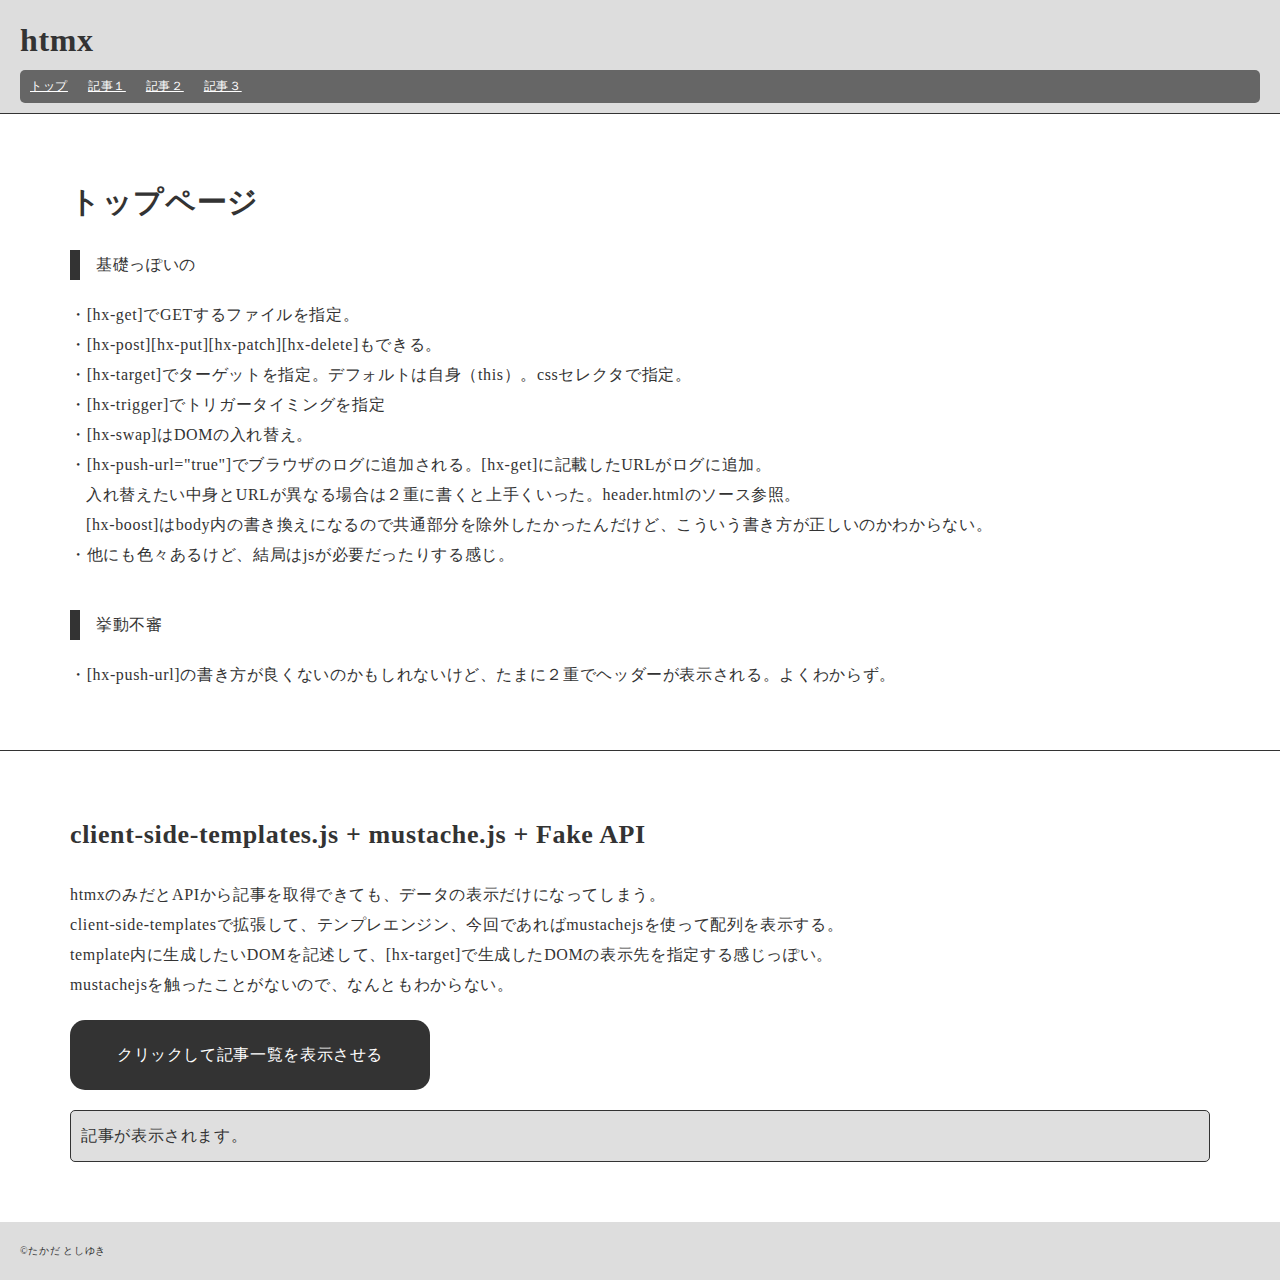
<file: index.html>
<!DOCTYPE html>
<html lang="ja">
<head>
<!--default-->
<meta charset="utf-8">
<meta name="viewport" content="width=device-width,initial-scale=1,user-scalable=yes">
<meta name="SKYPE_TOOLBAR" content="SKYPE_TOOLBAR_PARSER_COMPATIBLE">
<meta http-equiv="X-UA-Compatible" content="IE=edge">
<meta name="description" content="ディスクリプション">
<title>htmxのテスト</title>
<link rel="canonical" href="https://xxx.xxx.xxx/">
<link rel="shortcut icon" href="./favicon.ico">

<!--ogp-->
<meta property="og:type" content="website">
<meta property="og:locale" content="ja_JP">
<meta property="og:title" content="htmxのテスト">
<meta property="og:description" content="htmxのテスト">
<meta property="og:url" content="https://xxx.xxx.xxx/">
<meta property="og:site_name" content="htmxのテスト">
<meta property="og:image" content="./ogp.jpg">
<meta name="thumbnail" content="./thumnail.png">

<!--json_ld-->
<script type="application/ld+json">
{
    "@context":"http://schema.org",
    "@type":"website",
    "name":"htmxのテスト",
    "inLanguage":"jp",
    "publisher": {
        "@type": "Organization",
        "name": "",
        "logo": {
            "@type": "ImageObject",
            "url": "./ogp.jpg"
        }
    },
    "headline":"htmxのテスト",
    "description":"htmxのテスト",
    "url":"https://xxx.xxx.xxx/"
}
</script>

<!--css-->
<link rel="stylesheet" href="./css/style.css">

<!--htmx-->
<script defer src="./js/lib/htmx/htmx.js"></script>

<!--htmxでテンプレートエンジンを使うための拡張用js-->
<script defer src="./js/lib/htmx/client-side-templates.js"></script>

<!--テンプレートエンジン-->
<script defer src="./js/lib/htmx/mustache.js"></script>

</head>
<body id="index">

<header hx-get="./components/header.html" hx-trigger="load" hx-swap="outerHTML"></header>

<main>
	<div id="main" hx-get="./pages/index.html" hx-trigger="load" hx-swap="innerHTML">
		ロード中
	</div>
</main>

<footer hx-get="./components/footer.html" hx-trigger="load" hx-swap="outerHTML"></footer>

</body>
</html>
</file>
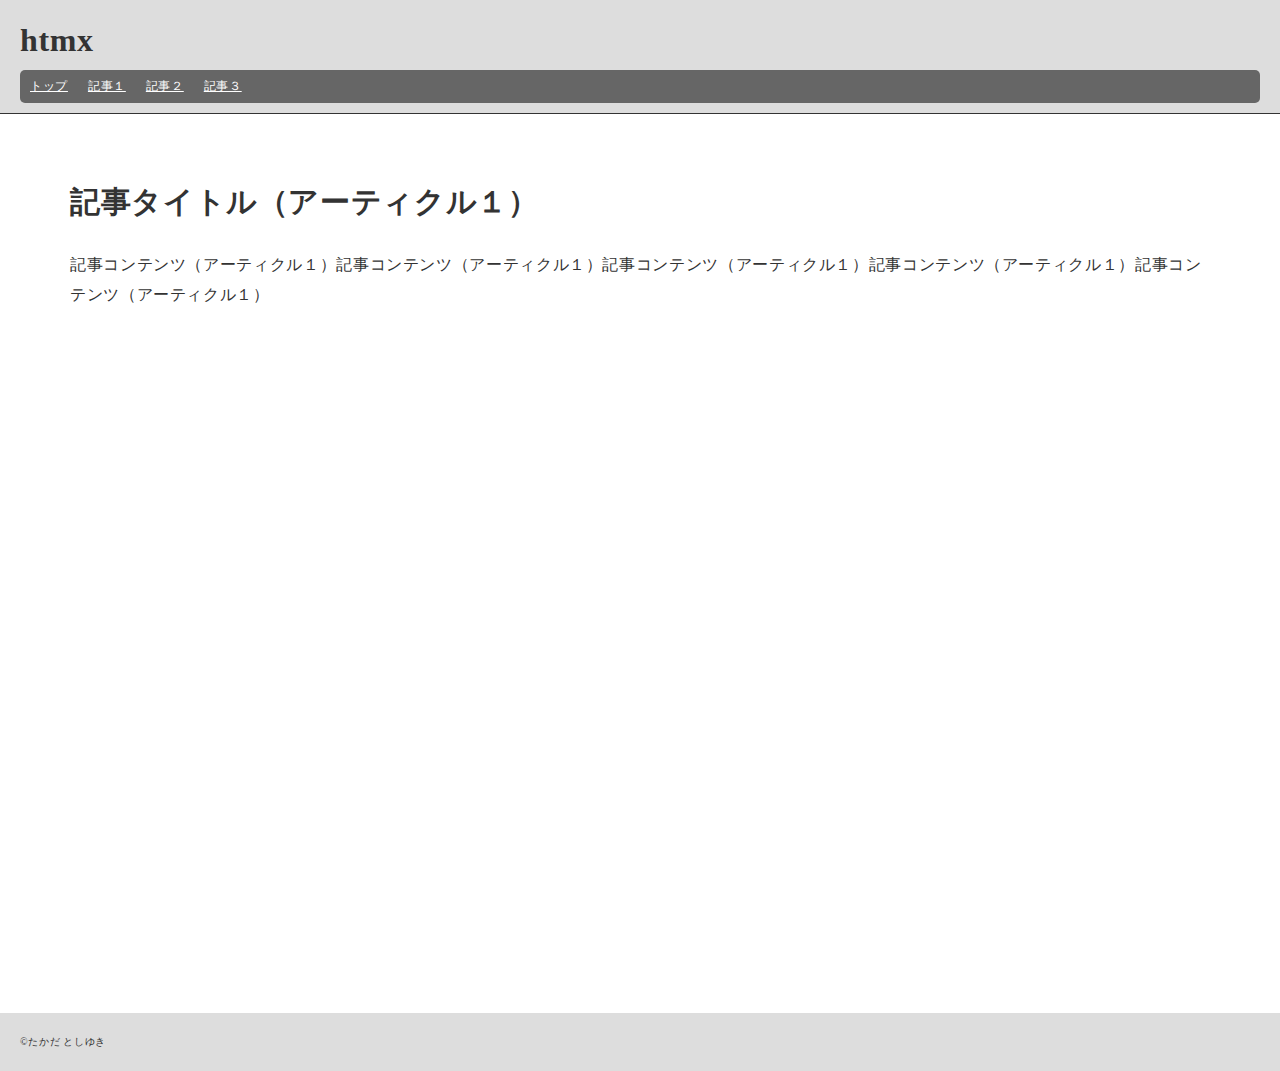
<file: article/1/index.html>
<!DOCTYPE html>
<html lang="ja">
<head>
<!--default-->
<meta charset="utf-8">
<meta name="viewport" content="width=device-width,initial-scale=1,user-scalable=yes">
<meta name="SKYPE_TOOLBAR" content="SKYPE_TOOLBAR_PARSER_COMPATIBLE">
<meta http-equiv="X-UA-Compatible" content="IE=edge">
<meta name="description" content="ディスクリプション">
<title>htmxのテスト</title>
<link rel="canonical" href="https://xxx.xxx.xxx/">
<link rel="shortcut icon" href="../../favicon.ico">

<!--ogp-->
<meta property="og:type" content="website">
<meta property="og:locale" content="ja_JP">
<meta property="og:title" content="htmxのテスト">
<meta property="og:description" content="htmxのテスト">
<meta property="og:url" content="https://xxx.xxx.xxx/">
<meta property="og:site_name" content="htmxのテスト">
<meta property="og:image" content="../../ogp.jpg">
<meta name="thumbnail" content="../../thumnail.png">

<!--json_ld-->
<script type="application/ld+json">
{
    "@context":"http://schema.org",
    "@type":"website",
    "name":"htmxのテスト",
    "inLanguage":"jp",
    "publisher": {
        "@type": "Organization",
        "name": "",
        "logo": {
            "@type": "ImageObject",
            "url": "./ogp.jpg"
        }
    },
    "headline":"htmxのテスト",
    "description":"htmxのテスト",
    "url":"https://xxx.xxx.xxx/"
}
</script>

<!--css-->
<link rel="stylesheet" href="../../css/style.css">

<!--htmx-->
<script defer src="../../js/lib/htmx/htmx.js"></script>

<!--htmxでテンプレートエンジンを使うための拡張用js-->
<script defer src="../../js/lib/htmx/client-side-templates.js"></script>

<!--テンプレートエンジン-->
<script defer src="../../js/lib/htmx/mustache.js"></script>

</head>
<body id="index">

<header hx-get="../../components/header.html" hx-trigger="load" hx-swap="outerHTML"></header>

<main>
	<div id="main" hx-get="../../components/article/1.html" hx-trigger="load" hx-swap="innerHTML">
		ロード中
	</div>
</main>

<footer hx-get="../../components/footer.html" hx-trigger="load" hx-swap="outerHTML"></footer>

</body>
</html>
</file>
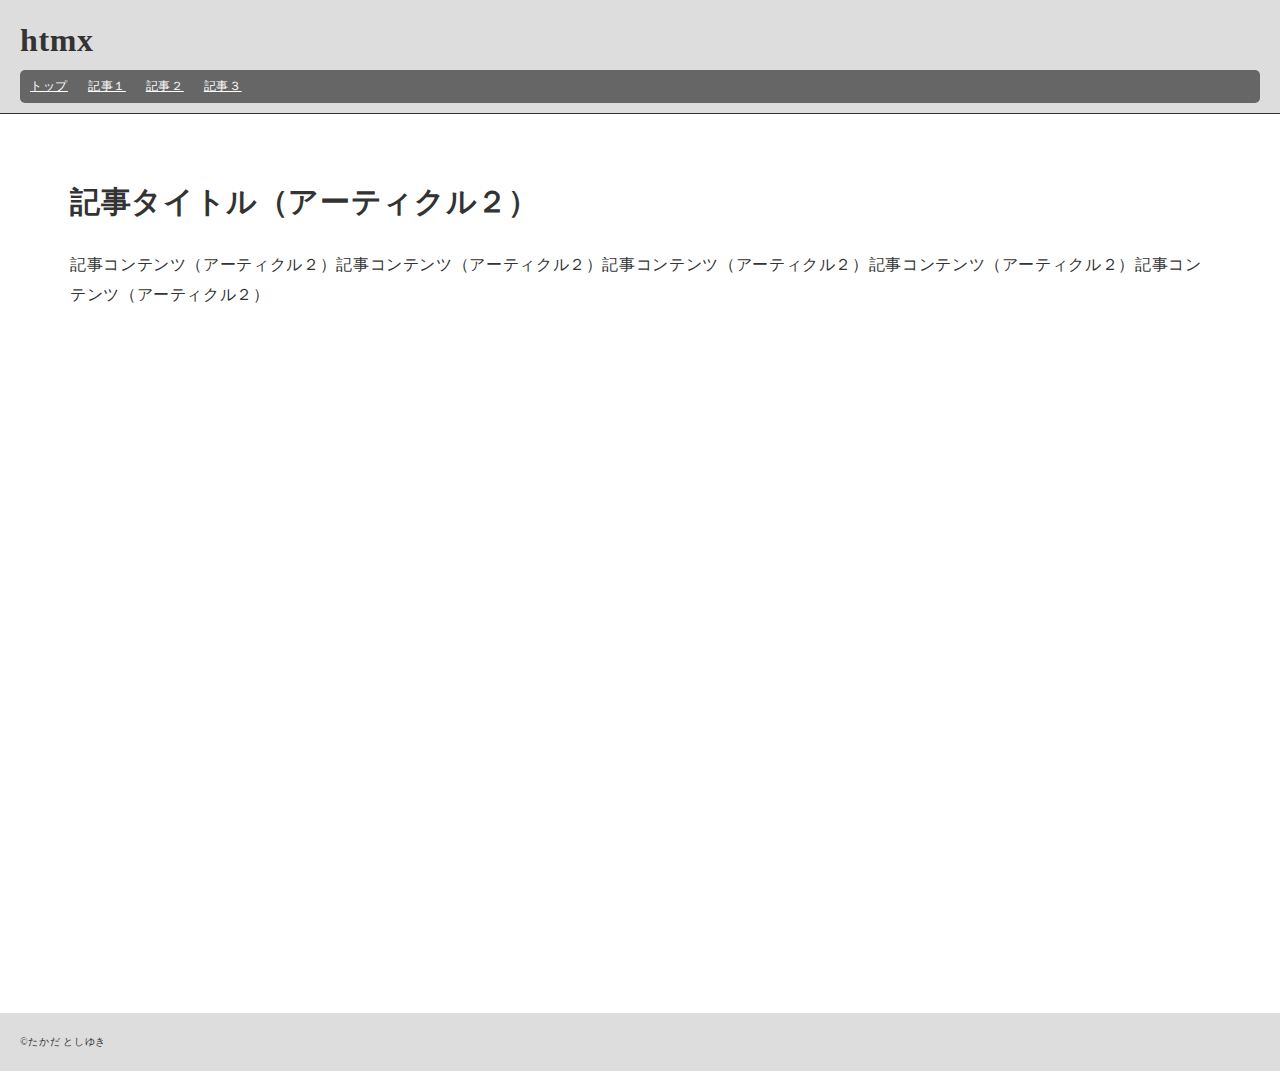
<file: article/2/index.html>
<!DOCTYPE html>
<html lang="ja">
<head>
<!--default-->
<meta charset="utf-8">
<meta name="viewport" content="width=device-width,initial-scale=1,user-scalable=yes">
<meta name="SKYPE_TOOLBAR" content="SKYPE_TOOLBAR_PARSER_COMPATIBLE">
<meta http-equiv="X-UA-Compatible" content="IE=edge">
<meta name="description" content="ディスクリプション">
<title>htmxのテスト</title>
<link rel="canonical" href="https://xxx.xxx.xxx/">
<link rel="shortcut icon" href="../../favicon.ico">

<!--ogp-->
<meta property="og:type" content="website">
<meta property="og:locale" content="ja_JP">
<meta property="og:title" content="htmxのテスト">
<meta property="og:description" content="htmxのテスト">
<meta property="og:url" content="https://xxx.xxx.xxx/">
<meta property="og:site_name" content="htmxのテスト">
<meta property="og:image" content="../../ogp.jpg">
<meta name="thumbnail" content="../../thumnail.png">

<!--json_ld-->
<script type="application/ld+json">
{
    "@context":"http://schema.org",
    "@type":"website",
    "name":"htmxのテスト",
    "inLanguage":"jp",
    "publisher": {
        "@type": "Organization",
        "name": "",
        "logo": {
            "@type": "ImageObject",
            "url": "./ogp.jpg"
        }
    },
    "headline":"htmxのテスト",
    "description":"htmxのテスト",
    "url":"https://xxx.xxx.xxx/"
}
</script>

<!--css-->
<link rel="stylesheet" href="../../css/style.css">

<!--htmx-->
<script defer src="../../js/lib/htmx/htmx.js"></script>

<!--htmxでテンプレートエンジンを使うための拡張用js-->
<script defer src="../../js/lib/htmx/client-side-templates.js"></script>

<!--テンプレートエンジン-->
<script defer src="../../js/lib/htmx/mustache.js"></script>

</head>
<body id="index">

<header hx-get="../../components/header.html" hx-trigger="load" hx-swap="outerHTML"></header>

<main>
	<div id="main" hx-get="../../components/article/2.html" hx-trigger="load" hx-swap="innerHTML">
		ロード中
	</div>
</main>

<footer hx-get="../../components/footer.html" hx-trigger="load" hx-swap="outerHTML"></footer>

</body>
</html>
</file>
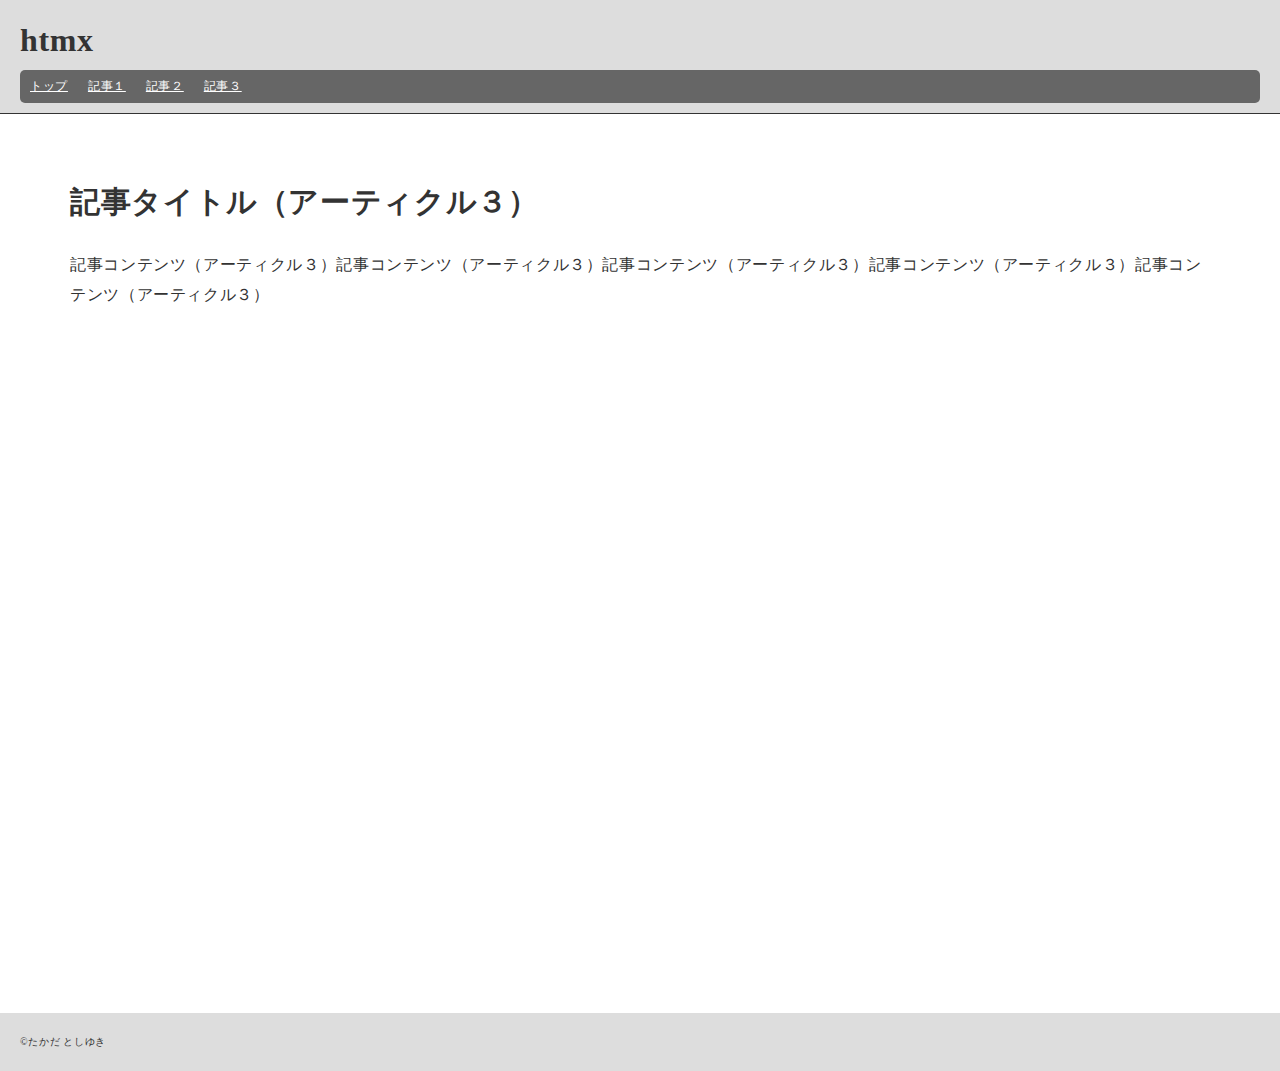
<file: article/3/index.html>
<!DOCTYPE html>
<html lang="ja">
<head>
<!--default-->
<meta charset="utf-8">
<meta name="viewport" content="width=device-width,initial-scale=1,user-scalable=yes">
<meta name="SKYPE_TOOLBAR" content="SKYPE_TOOLBAR_PARSER_COMPATIBLE">
<meta http-equiv="X-UA-Compatible" content="IE=edge">
<meta name="description" content="ディスクリプション">
<title>htmxのテスト</title>
<link rel="canonical" href="https://xxx.xxx.xxx/">
<link rel="shortcut icon" href="../../favicon.ico">

<!--ogp-->
<meta property="og:type" content="website">
<meta property="og:locale" content="ja_JP">
<meta property="og:title" content="htmxのテスト">
<meta property="og:description" content="htmxのテスト">
<meta property="og:url" content="https://xxx.xxx.xxx/">
<meta property="og:site_name" content="htmxのテスト">
<meta property="og:image" content="../../ogp.jpg">
<meta name="thumbnail" content="../../thumnail.png">

<!--json_ld-->
<script type="application/ld+json">
{
    "@context":"http://schema.org",
    "@type":"website",
    "name":"htmxのテスト",
    "inLanguage":"jp",
    "publisher": {
        "@type": "Organization",
        "name": "",
        "logo": {
            "@type": "ImageObject",
            "url": "./ogp.jpg"
        }
    },
    "headline":"htmxのテスト",
    "description":"htmxのテスト",
    "url":"https://xxx.xxx.xxx/"
}
</script>

<!--css-->
<link rel="stylesheet" href="../../css/style.css">

<!--htmx-->
<script defer src="../../js/lib/htmx/htmx.js"></script>

<!--htmxでテンプレートエンジンを使うための拡張用js-->
<script defer src="../../js/lib/htmx/client-side-templates.js"></script>

<!--テンプレートエンジン-->
<script defer src="../../js/lib/htmx/mustache.js"></script>

</head>
<body id="index">

<header hx-get="../../components/header.html" hx-trigger="load" hx-swap="outerHTML"></header>

<main>
	<div id="main" hx-get="../../components/article/3.html" hx-trigger="load" hx-swap="innerHTML">
		ロード中
	</div>
</main>

<footer hx-get="../../components/footer.html" hx-trigger="load" hx-swap="outerHTML"></footer>

</body>
</html>
</file>
<file: css/style.css>
@charset "UTF-8";
/*main*/
/*
  .fs__txt__xxx
  .fs__txt__en__xxx
  .fw__xxx
*/
/*
  .color__txt__xxx
  .color__bg__xxx
*/
/*
  .dp__xxx
  .dp__xxx__pc
  .dp__xxx__sp
*/
* {
  margin: 0;
  padding: 0;
  text-align: left;
}

hr {
  display: none;
  line-height: 0;
  font-size: 0;
  padding: 0;
  margin: 0;
  border: none;
}

a {
  color: inherit;
  text-decoration: none;
}

ul, ol {
  list-style: none;
}

address {
  font-style: normal;
}

img {
  border: none;
  width: auto;
  max-width: 100%;
  font-size: 0;
  line-height: 0;
}

table, tbody, tr, th, td {
  padding: 0;
  margin: 0;
  border: none;
  border-collapse: collapse;
}

html, body {
  width: 100%;
  height: auto;
}

html {
  font-size: 62.5%;
  -moz-osx-font-smoothing: grayscale;
  -webkit-font-smoothing: antialiased;
  text-rendering: optimizeLegibility;
}

small {
  font-size: 100%;
}

@keyframes anime__light {
  0% {
    transform: scale(0) rotate(45deg);
    opacity: 0;
  }
  80% {
    transform: scale(0) rotate(45deg);
    opacity: 0.5;
  }
  81% {
    transform: scale(4) rotate(45deg);
    opacity: 1;
  }
  100% {
    transform: scale(50) rotate(45deg);
    opacity: 0;
  }
}
/*
@keyframes anime__xxx__ptn01 {
}
*/
body {
  width: 100%;
  font-family: "Shippori Mincho", "游明朝", Hiragino Mincho ProN, "HGS明朝E", "メイリオ", Meiryo, serif;
  font-weight: 500;
  font-size: 1.6rem;
  line-height: 1.875;
  letter-spacing: 0.04em;
  color: #333;
  background-color: #fff;
}
body .ff__sans {
  font-family: "游ゴシック", "メイリオ", Meiryo, -apple-system, BlinkMacSystemFont, Roboto, "Segoe UI", "Helvetica Neue", HelveticaNeue, YuGothic, "Yu Gothic Medium", "Yu Gothic", Verdana, sans-serif;
}
body .ff__serif {
  font-family: "Shippori Mincho";
}
body .ff__sub {
  font-family: "Cormorant";
}
body .fw__bold {
  font-weight: 600;
}
body .fw__normal {
  font-weight: 500;
}
body .fs__txt__60 {
  font-size: 6rem;
  line-height: 1;
  letter-spacing: 0.1em;
}
body .fs__txt__40 {
  font-size: 4rem;
  line-height: 1.5;
  letter-spacing: 0.1em;
}
body .fs__txt__26 {
  font-size: 2.6rem;
  line-height: 1.3846153846;
  letter-spacing: 0.1em;
}
body .fs__txt__18 {
  font-size: 1.8rem;
  line-height: 1.6666666667;
  letter-spacing: 0.04em;
}
body .fs__txt__16 {
  font-size: 1.6rem;
  line-height: 1.875;
  letter-spacing: 0.04em;
}
body .fs__txt__14 {
  font-size: 1.4rem;
  line-height: 1.4285714286;
  letter-spacing: 0.09em;
}
body .fs__txt__12 {
  font-size: 1.2rem;
  line-height: 1.3333333333;
  letter-spacing: 0.09em;
}
@media (max-width: 750px) {
  body .fs__txt__60 {
    font-size: 4rem;
    line-height: 1.5;
    letter-spacing: 0.1em;
  }
  body .fs__txt__40 {
    font-size: 2rem;
    line-height: 1.5;
    letter-spacing: 0.1em;
  }
  body .fs__txt__26 {
    font-size: 1.8rem;
    line-height: 1.6666666667;
    letter-spacing: 0.09em;
  }
  body .fs__txt__18 {
    font-size: 1.6rem;
    line-height: 1.875;
    letter-spacing: 0.04em;
  }
  body .fs__txt__16 {
    font-size: 1.5rem;
    line-height: 1.8666666667;
    letter-spacing: 0.04em;
  }
}
body .fs__txt__en__80 {
  font-size: 8rem;
  font-weight: 700;
  line-height: 1;
  letter-spacing: 0.1em;
  font-family: "Cormorant";
}
body .fs__txt__en__50 {
  font-size: 5rem;
  font-weight: 700;
  line-height: 1;
  letter-spacing: 0.1em;
  font-family: "Cormorant";
}
body .fs__txt__en__26 {
  font-size: 2.6rem;
  font-weight: 700;
  line-height: 1;
  letter-spacing: 0.1em;
  font-family: "Cormorant";
}
body .fs__txt__en__20 {
  font-size: 2rem;
  font-weight: 700;
  line-height: 1;
  letter-spacing: 0.1em;
  font-family: "Cormorant";
}
@media (max-width: 750px) {
  body .fs__txt__en__80 {
    font-size: 5rem;
    font-weight: 700;
    line-height: 1;
    letter-spacing: 0.1em;
    font-family: "Cormorant";
  }
  body .fs__txt__en__50 {
    font-size: 3rem;
    font-weight: 700;
    line-height: 1;
    letter-spacing: 0.1em;
    font-family: "Cormorant";
  }
  body .fs__txt__en__26 {
    font-size: 2rem;
    font-weight: 700;
    line-height: 1;
    letter-spacing: 0.1em;
    font-family: "Cormorant";
  }
  body .fs__txt__en__20 {
    font-size: 1.3rem;
    font-weight: 700;
    line-height: 1;
    letter-spacing: 0.1em;
    font-family: "Cormorant";
  }
}
body .dp__block {
  display: block;
}
body .dp__block__pc {
  display: block;
}
body .dp__block__sp {
  display: none;
}
body .dp__inline-block {
  display: inline-block;
}
body .dp__inline-block__pc {
  display: inline-block;
}
body .dp__inline-block__sp {
  display: none;
}
body .dp__inline {
  display: inline;
}
body .dp__inline__pc {
  display: inline;
}
body .dp__inline__sp {
  display: none;
}
body .dp__flex {
  display: flex;
}
body .dp__flex__pc {
  display: flex;
}
body .dp__flex__sp {
  display: none;
}
body .dp__grid {
  display: grid;
}
body .dp__grid__pc {
  display: grid;
}
body .dp__grid__sp {
  display: none;
}
@media (max-width: 750px) {
  body .dp__block__pc {
    display: none;
  }
  body .dp__block__sp {
    display: block;
  }
  body .dp__inline-block__pc {
    display: none;
  }
  body .dp__inline-block__sp {
    display: inline-block;
  }
  body .dp__inline__pc {
    display: none;
  }
  body .dp__inline__sp {
    display: inline;
  }
  body .dp__flex__pc {
    display: none;
  }
  body .dp__flex__sp {
    display: flex;
  }
  body .dp__grid__pc {
    display: none;
  }
  body .dp__grid__sp {
    display: grid;
  }
}
body .color__txt__white {
  color: #fff;
}
body .color__txt__black {
  color: #333;
}
body .color__txt__gray1 {
  color: #888;
}
body .color__txt__gray2 {
  color: #ccc;
}
body .color__txt__gray3 {
  color: #ddd;
}
body .color__txt__pri {
  color: #A89942;
}
body .color__txt__sec {
  color: #545E60;
}
body .color__txt__ter {
  color: #B7D450;
}
body .color__txt__qua {
  color: #204179;
}
body .color__txt__qui {
  color: #A8CD37;
}
body .color__txt__sen {
  color: #000028;
}
body .color__txt__sep {
  color: #FFFFFF;
}
body .color__txt__oct {
  color: #E2E3E4;
}
body .color__txt__non {
  color: #949494;
}
body .color__txt__den {
  color: #333333;
}
body .color__bg__white {
  background-color: #fff;
}
body .color__bg__black {
  background-color: #333;
}
body .color__bg__gray1 {
  background-color: #888;
}
body .color__bg__gray2 {
  background-color: #ccc;
}
body .color__bg__gray3 {
  background-color: #ddd;
}
body .color__bg__pri {
  background-color: #A89942;
}
body .color__bg__sec {
  background-color: #545E60;
}
body .color__bg__ter {
  background-color: #B7D450;
}
body .color__bg__qua {
  background-color: #204179;
}
body .color__bg__qui {
  background-color: #A8CD37;
}
body .color__bg__sen {
  background-color: #000028;
}
body .color__bg__sep {
  background-color: #FFFFFF;
}
body .color__bg__oct {
  background-color: #E2E3E4;
}
body .color__bg__non {
  background-color: #949494;
}
body .color__bg__den {
  background-color: #333333;
}
body .anime__light {
  position: relative;
  overflow: hidden;
}
body .anime__light:before {
  position: absolute;
  content: "";
  display: inline-block;
  top: -180px;
  left: 0;
  width: 30px;
  height: 100%;
  background-color: #fff;
  animation: anime__light 3s ease-in-out infinite;
}
body .anime__bottom-up {
  opacity: 0;
  transition: transform 0.5s ease 0s, opacity 0.5s ease 0s;
  transform: translateY(100px);
}
body .anime__bottom-up.js--on, body .anime__bottom-up.js--ing {
  opacity: 1;
  transform: translateY(0px);
}
body .anime__opacity {
  opacity: 1;
  transition: opacity 0.5s ease 0s;
}
body .anime__opacity.js--on {
  opacity: 0.5;
}
body .anime__underline {
  text-decoration: none;
}
body .anime__underline.js--on {
  text-decoration: underline;
}
body .img__reset {
  font-size: 0;
  line-height: 0;
}

img {
  width: 100%;
  image-rendering: -webkit-optimize-contrast;
}

.sec__in__l {
  width: 100%;
  max-width: 1140px;
  min-width: 0;
  margin: 0 auto;
}

.sec__in__s {
  width: 100%;
  max-width: 960px;
  min-width: 0;
  margin: 0 auto;
}

#main {
  min-height: 100dvh;
}

section, article {
  padding: 60px 0;
  border-top: 1px solid #333;
}

h2 {
  font-size: 3rem;
  margin: 0 0 20px;
}

h3 {
  font-size: 2.6rem;
  margin: 0 0 20px;
}

@media (max-width: 750px) {
  .sec__in__l {
    width: 100%;
    max-width: 100%;
  }
  .sec__in__s {
    width: 100%;
    max-width: 100%;
  }
  section, article {
    padding: 40px 4%;
  }
}
/*parts*/
/*
  .fs__txt__xxx
  .fs__txt__en__xxx
  .fw__xxx
*/
/*
  .color__txt__xxx
  .color__bg__xxx
*/
/*
  .dp__xxx
  .dp__xxx__pc
  .dp__xxx__sp
*/
header {
  background: #ddd;
}
header .inner {
  padding: 10px 20px;
}
header ul.dp__flex {
  background: #666;
  color: #fff;
  gap: 0 20px;
  padding: 5px 10px;
  border-radius: 5px;
  font-size: 1.2rem;
}
header li {
  text-decoration: underline;
  cursor: pointer;
}
/*
  .fs__txt__xxx
  .fs__txt__en__xxx
  .fw__xxx
*/
/*
  .color__txt__xxx
  .color__bg__xxx
*/
/*
  .dp__xxx
  .dp__xxx__pc
  .dp__xxx__sp
*/
footer {
  padding: 20px;
  background: #ddd;
  font-size: 1rem;
}
/*page*/
/*
  .fs__txt__xxx
  .fs__txt__en__xxx
  .fw__xxx
*/
/*
  .color__txt__xxx
  .color__bg__xxx
*/
/*
  .dp__xxx
  .dp__xxx__pc
  .dp__xxx__sp
*/
#index .sec01 dl {
  margin: 0 0 40px;
}
#index .sec01 dl:last-child {
  margin: 0;
}
#index .sec01 dt {
  margin: 0 0 20px;
  padding: 0 0 0 1em;
  border-left: 10px solid #333;
}
#index .sec01 li {
  text-indent: -1em;
  padding: 0 0 0 1em;
}
#index .sec01 li::before {
  content: "・";
}
#index .sec02 .btn {
  width: 320px;
  padding: 20px;
  text-align: center;
  margin: 20px 0;
  border-radius: 15px;
  background: #333;
  color: #fff;
  cursor: pointer;
}
#index .sec02 li {
  border-radius: 5px;
  border: 1px solid #333;
  background: #dfdfdf;
  margin: 0 0 10px;
  padding: 10px;
}
#index .sec02 li:last-child {
  margin: 0;
}
#index .sec02 li dt {
  font-weight: bold;
  border-bottom: 2px dotted #333;
  font-size: 1.8rem;
}
#index .sec02 li dd {
  font-size: 1.4rem;
}
</file>
